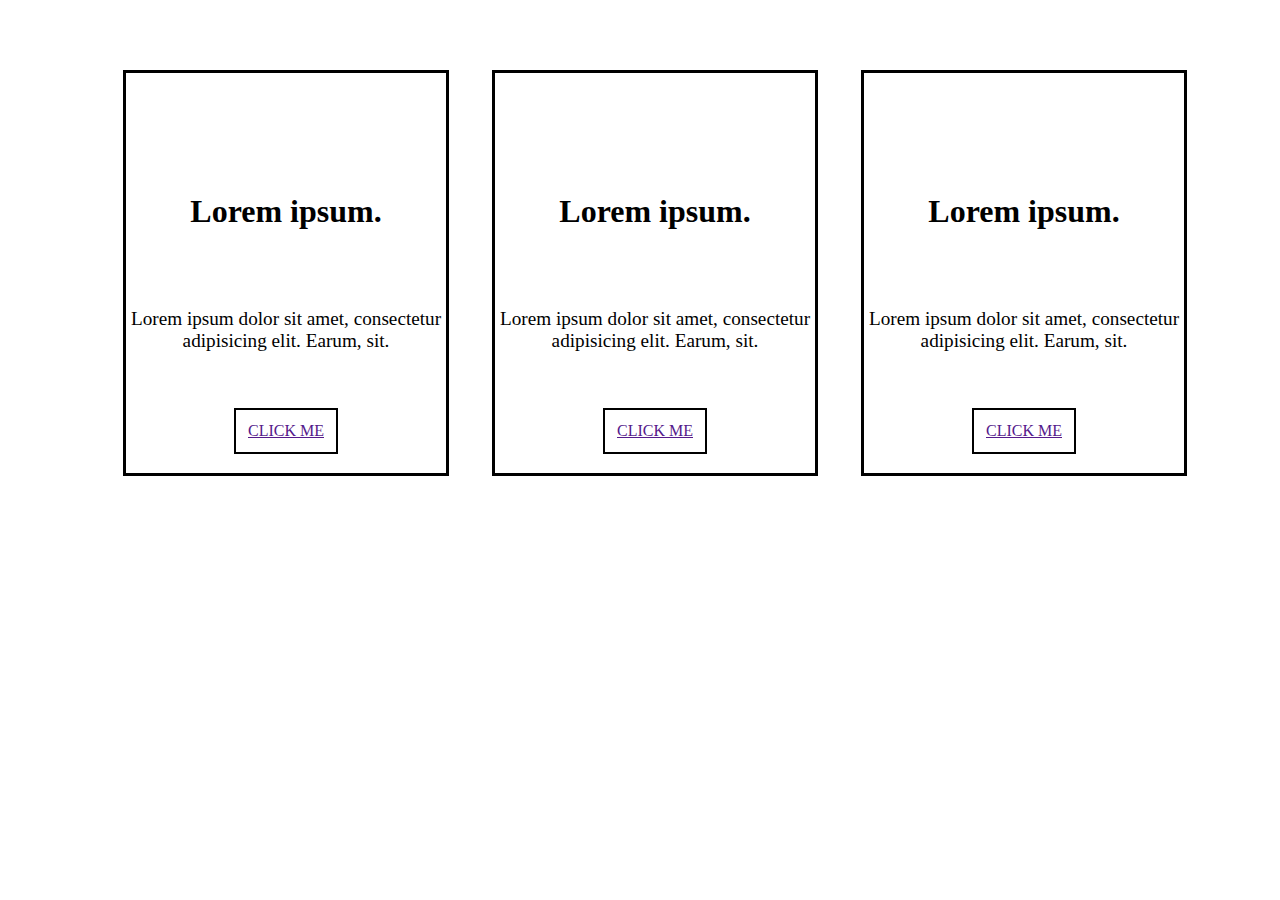
<file: homework2-1/index.html>
<!doctype html>
<html lang="en">
<head>
    <meta charset="UTF-8">
    <meta name="viewport"
          content="width=device-width, user-scalable=no, initial-scale=1.0, maximum-scale=1.0, minimum-scale=1.0">
    <meta http-equiv="X-UA-Compatible" content="ie=edge">
    <title>Homework2-1</title>
    <link rel="stylesheet" href="main.css">

</head>
<body>

<div class="container">
<div class="item1">
    <div class="item2">
    <h1>Lorem ipsum.</h1>
    <p>Lorem ipsum dolor sit amet, consectetur adipisicing elit. Earum, sit.</p>
    <a href="">CLICK ME</a></div>
</div>

    <div class="item1">
        <div class="item2">
            <h1>Lorem ipsum.</h1>
            <p>Lorem ipsum dolor sit amet, consectetur adipisicing elit. Earum, sit.</p>
            <a href="">CLICK ME</a></div>
    </div>
    <div class="item1">
        <div class="item2">
            <h1>Lorem ipsum.</h1>
            <p>Lorem ipsum dolor sit amet, consectetur adipisicing elit. Earum, sit.</p>
            <a href="">CLICK ME</a></div>
    </div>
</div>
</body>
</html>
</file>
<file: homework2-1/main.css>
body {
    margin: 0;
    padding: 0;
    box-sizing: border-box;
}
.container {
    width: 1150px;
    height: 450px;
    display: flex;
    justify-content:space-evenly;
    margin-top: 70px;
    margin-left: 80px;
}
.item1 {
    width: 320px;
    height:400px;
    /*background: darkcyan;*/
    display: flex;
    border: 3px solid black;
    align-items: flex-end;
}
.item2 {
    width: 100%;
    height: 80%;
    display: flex;
    /*background: red;*/
    flex-direction: column;
    justify-content: space-around;
    align-items: center;
}
p {
    text-align: center;
    font-size: larger;
}
a {
    border: 2px solid black;
    padding: 12px;
}
</file>
